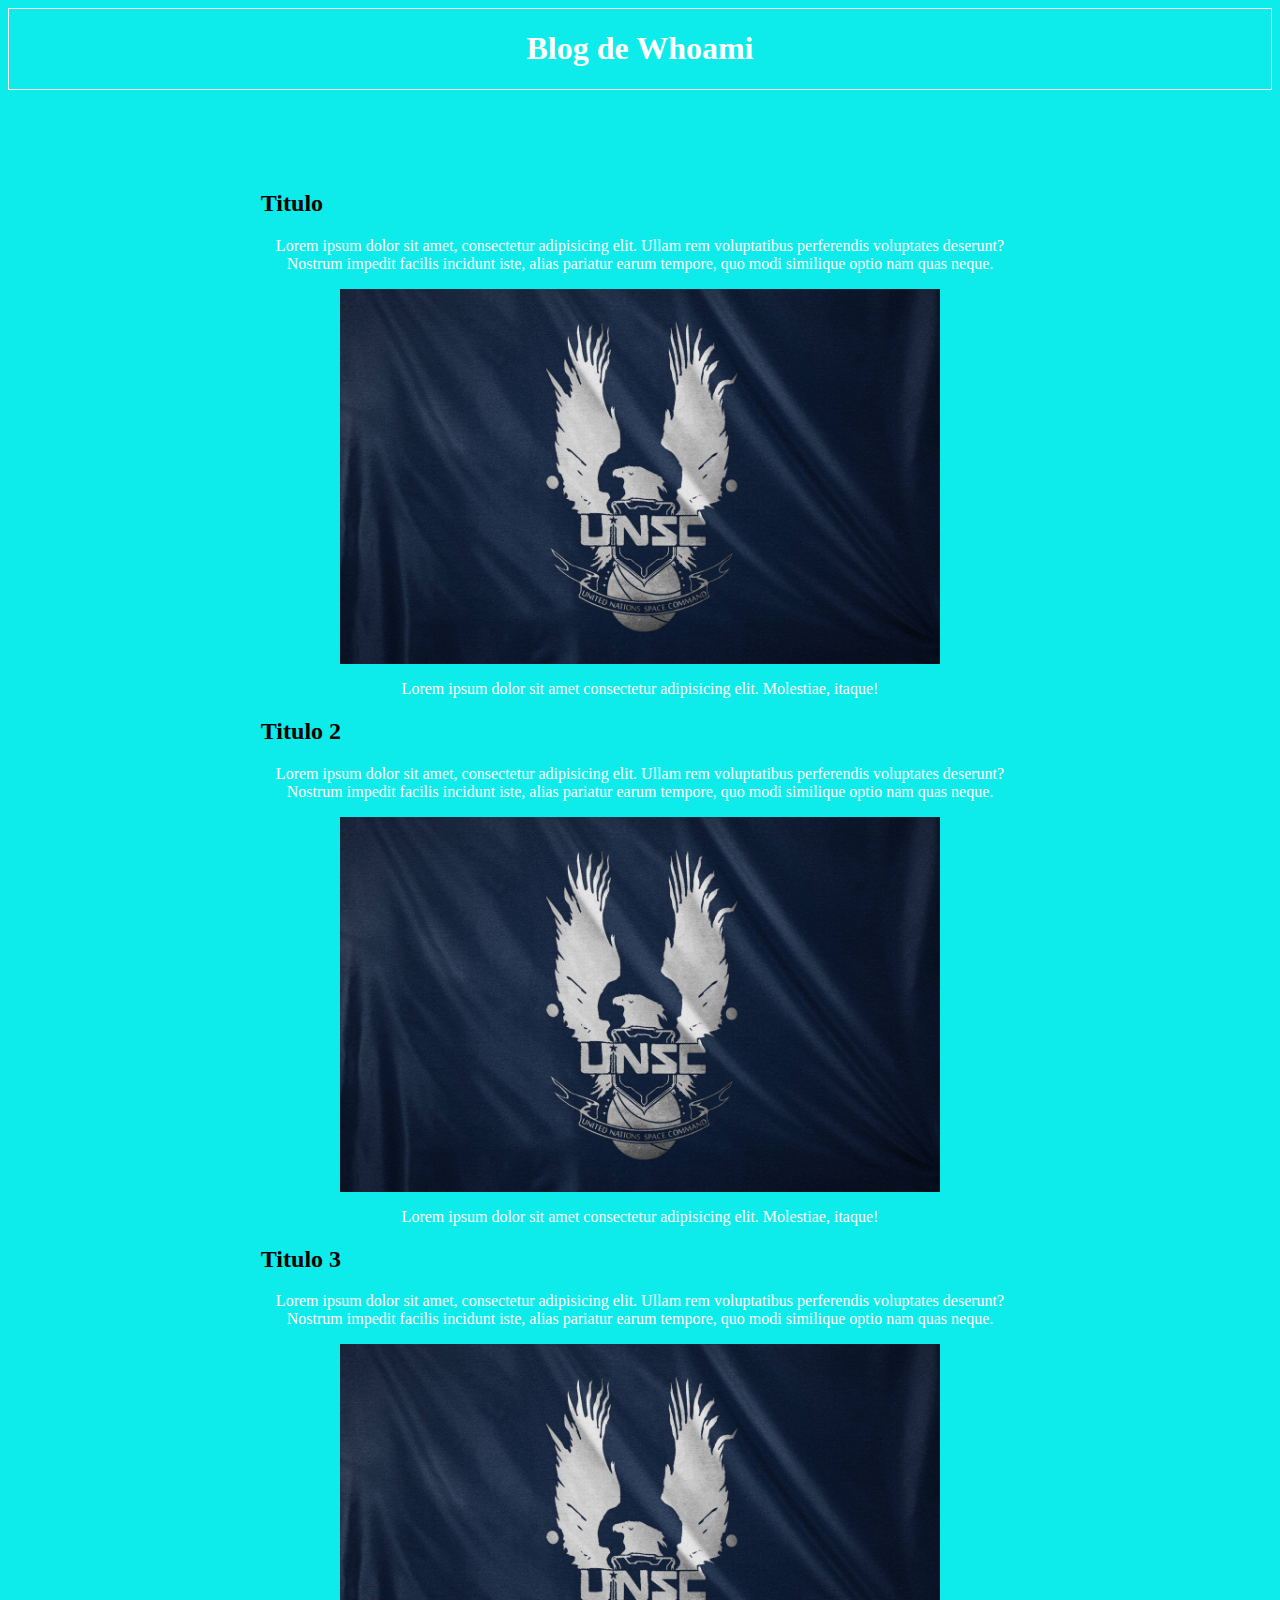
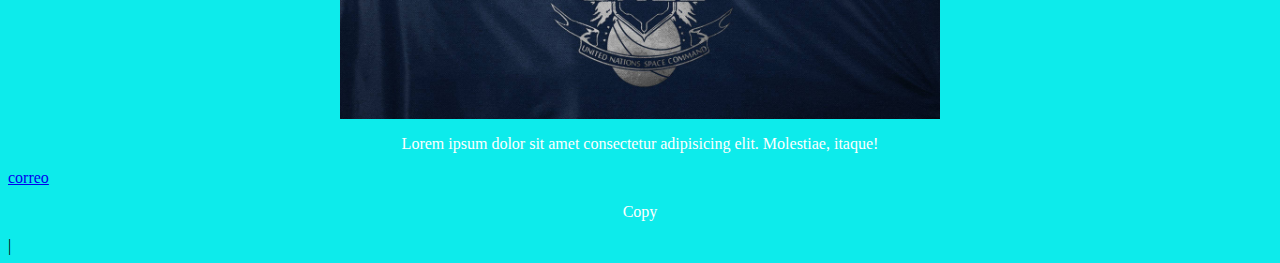
<file: blog.html>
<!DOCTYPE html>
<html lang="en">

<head>
    <meta charset="UTF-8">
    <meta http-equiv="X-UA-Compatible" content="IE=edge">
    <meta name="viewport" content="width=device-width, initial-scale=1.0">
    <title>Blog</title>
    <link rel="stylesheet" href="./css/main.css">
</head>
<body class="back">
    <header class="header">
        <h1>Blog de Whoami</h1> 
    </header>
    <section>
        <article class="articulo">  
            <h2>Titulo</h2>
            <p>Lorem ipsum dolor sit amet, consectetur adipisicing elit. Ullam rem voluptatibus perferendis voluptates
                deserunt? Nostrum impedit facilis incidunt iste, alias pariatur earum tempore, quo modi similique optio
                nam quas neque.</p>
            <img src="./img/img.jpg" alt="" width="600">
            <p>Lorem ipsum dolor sit amet consectetur adipisicing elit. Molestiae, itaque!</p>
        </article>
        <article class="articulo">
            <h2>Titulo 2</h2>
            <p>Lorem ipsum dolor sit amet, consectetur adipisicing elit. Ullam rem voluptatibus perferendis voluptates
                deserunt? Nostrum impedit facilis incidunt iste, alias pariatur earum tempore, quo modi similique optio
                nam quas neque.</p>
            <img src="./img/img.jpg" alt="" width="600">
            <p>Lorem ipsum dolor sit amet consectetur adipisicing elit. Molestiae, itaque!</p>
        </article>
        <article class="articulo">
            <h2>Titulo 3</h2>
            <p>Lorem ipsum dolor sit amet, consectetur adipisicing elit. Ullam rem voluptatibus perferendis voluptates
                deserunt? Nostrum impedit facilis incidunt iste, alias pariatur earum tempore, quo modi similique optio
                nam quas neque.</p>
            <img src="./img/img.jpg" alt="" width="600">
            <p>Lorem ipsum dolor sit amet consectetur adipisicing elit. Molestiae, itaque!</p>
        </article>
    </section>
    <footer class="footer">
        <a href="mailzto:correo@gmail.com">correo</a>
        <p>Copy</p>
    </footer>
</body>|
</html>
</file>
<file: css/main.css>
.back{
    background-color: rgb(13, 235, 235);
}

.header,h1{
    text-align: center;
    color:#ffffff;
}

.header{
    border: 1px solid rgb(255, 255, 255);
    margin-bottom: 100px;
}

p{
    text-align: center;
    color: white;
    
}

.articulo{
    width: 60%;
}
.articulo,img{
    display: block;
    margin: 0 auto;
}
.footer{
    display: inline-block;
    width: 100%;
}
</file>
